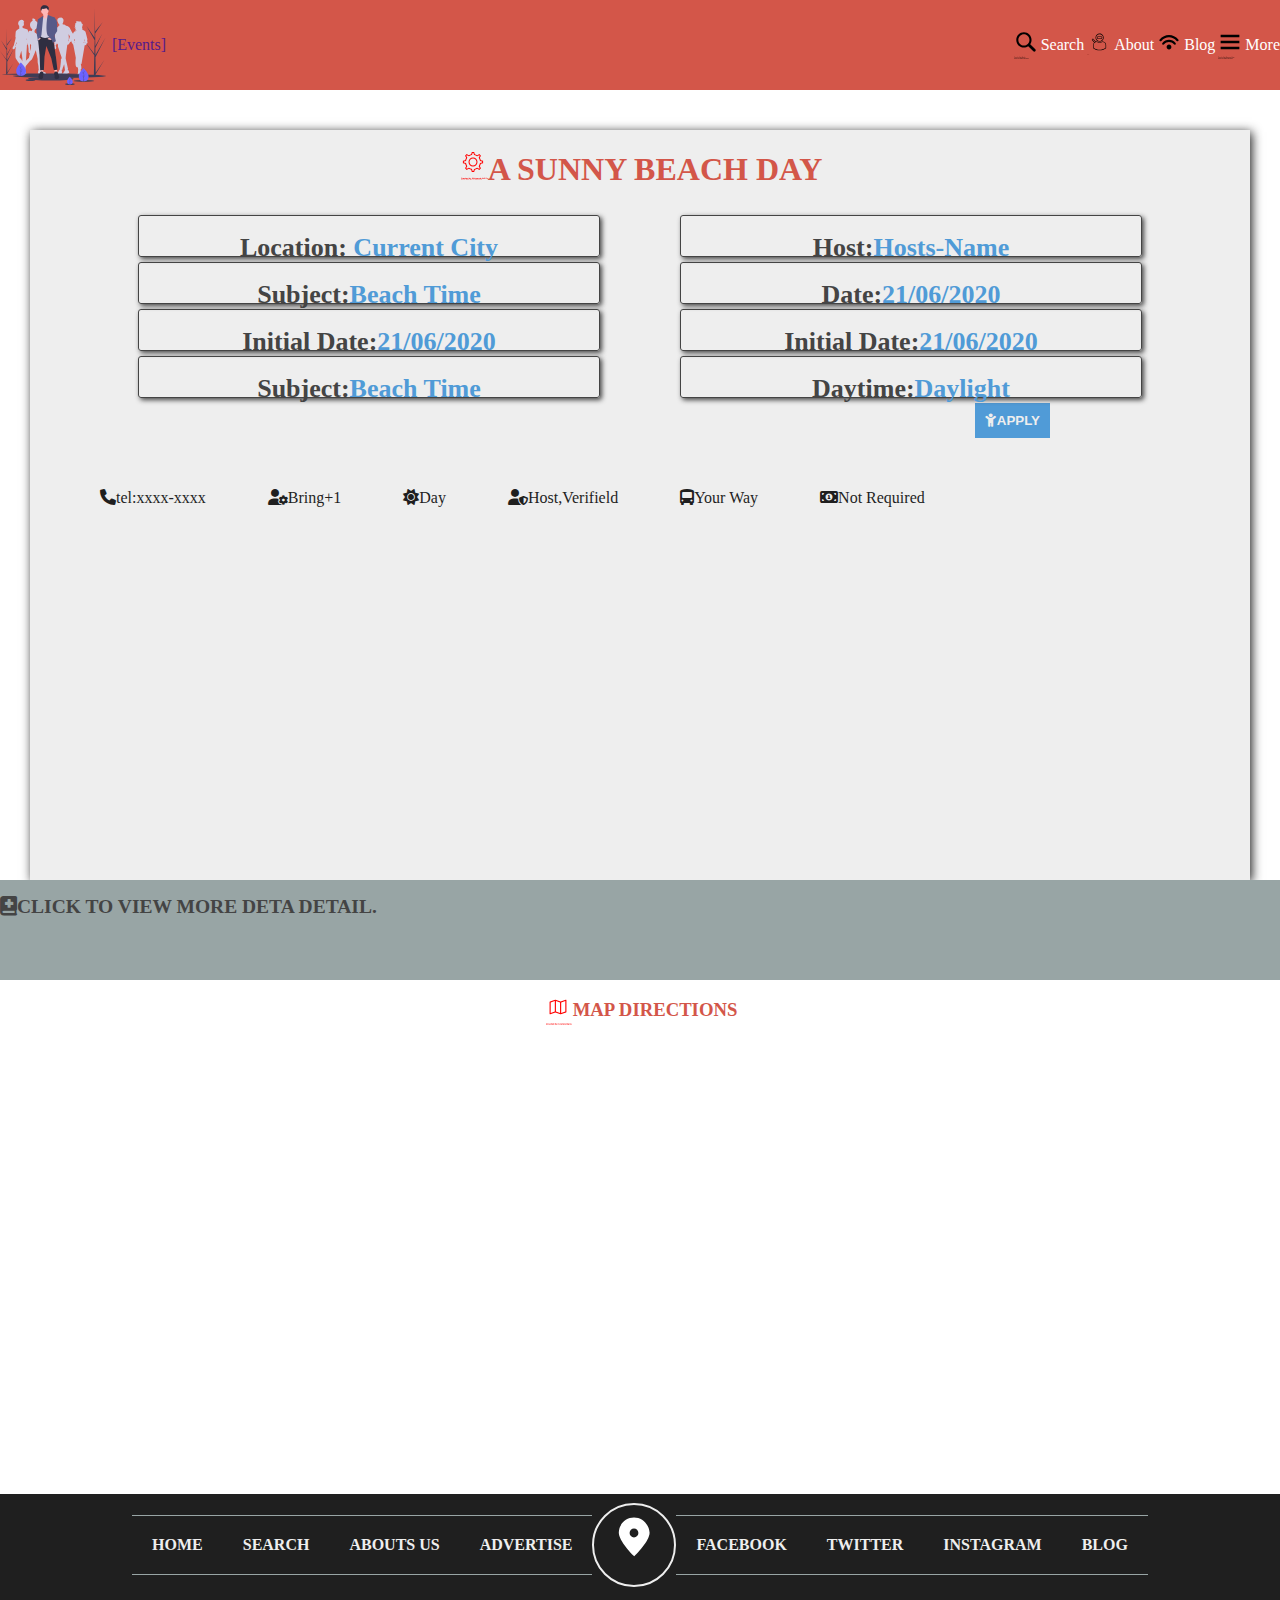
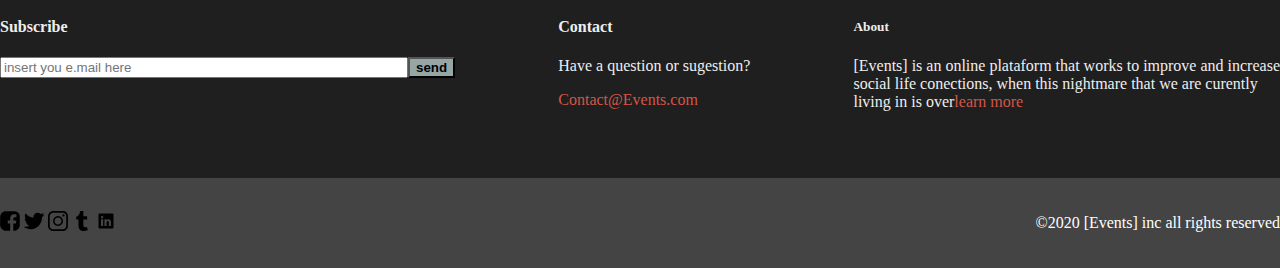
<file: About.html>
<!DOCTYPE html>
<html lang="en">

<head>
    <meta charset="UTF-8">
    <meta http-equiv="X-UA-Compatible" content="IE=edge">
    <meta name="viewport" content="width=device-width, initial-scale=1.0">
    <title>EVALIATION HTML.CSS</title>
    <link rel="stylesheet" href="https://cdnjs.cloudflare.com/ajax/libs/font-awesome/6.0.0/css/all.min.css" integrity="sha512-9usAa10IRO0HhonpyAIVpjrylPvoDwiPUiKdWk5t3PyolY1cOd4DSE0Ga+ri4AuTroPR5aQvXU9xC6qOPnzFeg==" crossorigin="anonymous" referrerpolicy="no-referrer" />
    <link rel="stylesheet" href="style.css">
</head>

<body>
    <!-- téte du devoir -->
    <nav>
        <div class="jojo">
            <img src="/Assets/Images/group-2.svg" alt="">
            <a href="">[Events] </a>
        </div>
        <div class="jo">
            <img src="/Assets/Icones/search_icon.svg" alt=""><a href="">Search</a>
            <img src="/Assets/Icones/about_icon.svg" alt=""><a href="">About</a>
            <img src="/Assets/Icones/blog_icon.svg" alt=""><a href="">Blog</a>
            <img src="/Assets/Icones/more_icon.svg" alt=""><a href="">More</a>
        </div>
    </nav>
    <!-- le corp de mon devoir -->
    <section class="foot">
        <div class="mon">
            <div class="naz">
                <img src="/Assets/Icones/rouage_icon.svg" alt="">
                <h1> A SUNNY BEACH DAY</h1>
            </div>
            <div class="ton">
                <div>
                    <div class="f">
                        <h1>Location: <span>Current City</span></h1>
                    </div>
                    <div class="f">
                        <h1>Subject:<span>Beach Time</span></h1>
                    </div>
                    <div class="f">
                        <h1>Initial Date:<span>21/06/2020</span></h1>
                    </div>
                    <div class="f">
                        <h1>Subject:<span>Beach Time</span></h1>
                    </div>
                </div>
                <div>
                    <div class="f">
                        <h1>Host:<span>Hosts-Name</span></h1>
                    </div>
                    <div class="f">
                        <h1>Date:<span>21/06/2020</span></h1>
                    </div>
                    <div class="f">
                        <h1>Initial Date:<span>21/06/2020</span></h1>
                    </div>
                    <div class="f">
                        <h1>Daytime:<span>Daylight</span></h1>
                 </div>
            </div>
        </div>
        <div class="haut">
            <button><i class="fa-solid fa-child"></i>APPLY</button>
        </div>
        <!-- icons à télechargement -->
        <div class="hors">
            <div class="B">
               <p><i class="fa-solid fa-phone text-primery"></i>tel:xxxx-xxxx</p>
            </div>
            <div class="B">
                <p><i class="fa-solid fa-user-gear text-primery"></i>Bring+1</p>
            </div>
            <div class="B">
                <p><i class="fa-solid fa-sun text-primery"></i>Day</p>
            </div>
            <div class="B">
                <p><i class="fa-solid fa-user-shield text-primery"></i>Host,Verifield</p>
            </div>
            <div class="B">
                <p><i class="fa-solid fa-bus-simple text-primery"></i>Your Way</p>
            </div>
            <div class="B">
                <p><i class="fa-solid fa-money-bill-1 text-primery"></i>Not Required</p>
            </div>
        </div>
    </section>
    <div class="pepe">
        <h2><i class="fas fa-book-medical"></i>CLICK TO VIEW MORE DETA DETAIL.</h2>
    </div>
    <div class="map">
        <img src="/Assets/Icones/map_icon.svg" alt="">
       <h3>MAP DIRECTIONS</h3>
    </div>
    <!-- formulaire -->
    <div class="formulaire">
        <iframe src="https://www.google.com/maps/embed?pb=!1m18!1m12!1m3!1d3561.8905149716297!2d-48.600358184902404!3d-26.779759694122323!2m3!1f0!2f0!3f0!3m2!1i1024!2i768!4f13.1!3m3!1m2!1s0x94d8d054c6299959%3A0xf65464c193f38409!2sPraia%20Grande!5e0!3m2!1sfr!2smg!4v1647076471491!5m2!1sfr!2smg" width="100%" height="450" style="border:0;" allowfullscreen="" loading="lazy"></iframe>
    </div>
    <div class="black">
        <div class="FOND">
            <h4> HOME </h4>
                <h4> SEARCH </h4>
                <h4> ABOUTS US </h4>
                <h4> ADVERTISE</h4>
                <img src="/Assets/Icones/mapsnavbar_icon.svg" alt="">
                <h4>FACEBOOK</h4>
                <h4>TWITTER</h4>
                <h4>INSTAGRAM</h4>
                <h4>BLOG</h4>
            </div>
            <div class="point">
                <div>
                    <h4>Subscribe</h4>
                    <form>
                        <input type="text" placeholder="insert you e.mail here"><button class="text">send</button>
                    </form>
                </div>
                <div>
                    <h4>Contact</h4>
                    <p>Have a question or sugestion?</p>
                    <a href="">Contact@Events.com</a>
                </div>
                <div>
                    <h5>About</h5>
                    <p>[Events] is an online plataform that works to improve and increase<br> social life
                        conections,
                        when
                        this
                        nightmare that we are curently<br> living in is over<a href="">learn more</a></p>
                </div>
            </div>
        </div>
    </section>
    <!-- pied du devoir -->
    <footer>
        <div class="blanc">
            <div class="go">
                <img src="/Assets/Icones/facebook_icon.svg" alt="">
                <img src="/Assets/Icones/twitter_icon.svg" alt="">
                <img src="/Assets/Icones/instagram_icon.svg" alt="">
                <img src="/Assets/Icones/tumblr_icon.svg" alt="">
                <img src="/Assets/Icones/linkedin_icon.svg" alt="">
            </div>
            <div>
                <p>&copy2020 [Events] inc all rights reserved</p>
            </div>
        </div>
        </footer>
</body>

</html>
</file>
<file: style.css>
body{
    padding: 0;
    margin: 0;
}
/* l'en téte de tout projet */
nav
{
    background-color: #d35649; ;
}
.jojo img{
    height: 80px;
}
.jojo{
    align-items: center;
    display: flex;
}
.jojo a{
    text-decoration: none;
}
.jo{
    text-align: right;
    display: flex;
    align-items: center;

}
.jo a{
    text-decoration: none;
    color: #ffff;
}

.jo img{
    height: 30px;
}
nav{
    display: flex;
    height: 90px;
    justify-content: space-between;
}
.joj{
    background-image: url(/Assets/Images/group-1.jpg);
    height: 400px;
    background-size: cover;
    background-position-y: -200px;
    background-repeat: no-repeat;
    text-align: center;
    padding: 30px;
    font-size: small;
}
.joj h1{
    padding: 10px;
    margin-top: 120px;
}
.puce button{
    background-color: #d35649;
    color: #eee;
}
input{
    width: 400px;
    height: 15px;
}
.puce{
    background-color: #ffff;
    height: 100px;
    border-radius: 10px;
    margin-left: 400px;
    margin-right: 400px;
    margin-top: -100px;
    margin-bottom: 5px;
    opacity: 50%;
    padding-top: 0px;
}
.puce h1{
    color: #1f1f1f;
    font-size: small;
}
h1{
    color: #ffff;
    text-align: center;
}
button{
   font-weight: bold;
   margin: 100px;
}
h2{
    text-align: center;
    color: #d35649;
}
.jeje{
    text-align: center;
    display: flex;
    padding: 20px;
    justify-content: space-between;
    font-size: small;
}
.jeje img{
    height: 60px;
    width: 30px;
}
.jet{
    text-align: center;
    display: flex;
    padding: 40px;
    font-size: small;
    justify-content: space-between;
}
.jet img {
    height: 60px;
    width: 30px;
}
.jok{
    background-color: #d35649;
   padding: 20px;
   color: #ffff;
   display: flex;
   justify-content: space-between;
   align-items: center;
}
.jok button{
    color: #d35649;
}
.jok img{
    border-radius: 50%;
    height: 250px ;
    width: 250px;
}
.jup{
    background-color: #98a5a5; ;
    color: #ffff;
    display: flex;
    padding: 20px;
    justify-content: space-between;
    align-items: center;
}
.jup button{
    color: #444
}
.jup img{
    border-radius: 50%;
    height: 250px;
    width: 250px;
}
.jun{
    background-color: #509bd7; 
    color: #ffff;
    display: flex;
    align-items: center;
    justify-content: space-between;
    padding: 20px;
    
}
.jun img{
    border-radius: 50%;
    height: 250px;
    width: 250px;
}
/* contenu du search.html */
.fort{
    background-color:#98a5a5;
    margin-top: 0px;
}
.moi input{
    color: #444;
    border-radius: 5px;
    width: 80px;
    flex-wrap: 500px;
}
.moi a{
    display: flex;
    justify-content: center;
    text-decoration: none;
}
.moi{
    display: flex;
    justify-content: center;
}
.but{
    background-color: #509bd7;
   border-radius: 5px;
   color: #eee;
   margin-top: 18px;
}
.bot{
background-color: yellow;
color: #eee;
border-radius: 5px ;
}
.fort h1{
    color: #ffff;
    margin-bottom: 10px;
}
.none{
    align-items: center;
    height: 200px;
}
.none h2{
    color: #98a5a5;
} 
.zaho{
    display: flex;
    justify-content: center;
}
.quete{
    position: relative;
}
.qand{
    position: relative;
}
.quality{
    position: relative;
}
h4{
    color: #eee
}
.FOND{
 display: flex;
 align-items: center;
 justify-content: center;
}
.FOND h4{
    border-top: 1px solid #98a5a5;
    border-bottom: 1px solid #98a5a5;
    padding: 20px;
    background-position-x: 10px;
}
.FOND img{
    height: 80px;
    width: 80px;
    border: 2px solid #eee;
    border-radius: 50%;
}

.photo img{
    border-radius: 50% ;
    background-color: #ffff;
    height: 5%;
    width: 5%;
}
.point{
    display: flex;
    color: #eee;
    justify-content: space-between;

}
.point a{
    color: #d35649;
    text-decoration: none;
}
button{
    background-color: #98a5a5;
    margin-left: 0px;
    margin-right: 0px;
    margin-top: 0px;
}
.go img{
    height: 20px;
    width: 20px;
    color: #ffff;
}
.hors{
    color: #1f1f1f;
    display: flex;
    margin: 20px;
    padding: 50px;
    justify-content: center;
    justify-content: space-between;
}
.hors img{
    height: 50px;
    width: 20px;
}
.f{
    border: solid #444 1px; 
    height: 30px;
    width: 460px;
   margin: 5px 40px;
   padding-bottom: 10px;
   font-size: small;
   border-radius: 3px;
   box-shadow: 2px 2px 5px #444;
}
.f h1{
    color: #444
}
.ton{
    display: flex;
    justify-content: center;
}
span{
    color: #509bd7;
}
.haut button{
background-color: #509bd7;
float: right;
margin-right: 200px;
padding: 10px;
color: #eee;
border: 50px;
}
.pepe{
    background-color: #98a5a5;
    height: 100px;
    width: 5000px;
    display: flex;
    font-size: small;
}
.pepe h2{
    color: #444;
    text-align: left;
}
.map{
    display: flex;
    justify-content: center;
}
.map img{
    height: 60px;
    width: 30px;
}
.map h3{
    color: #d35649;
}
iframe{
    height: 450px;
}
.ton input{
    height: 30px;
    width: 20pw;
   text-align: center;
   border-radius: 5px;
}
/* contenu du About.html */
.foot{
    background-color: #eee;
    box-shadow: 2px 2px 10px #1f1f1f;
    margin-left: 30px;
    margin-right: 30px;
    height: 750px;
    margin-top: 40px;
}
.naz img{
    height: 30px;
    width: 30px;
    margin-top: 20px;
}
.naz{
    display: flex;
    justify-content: center;
}
.naz h1{
color: #d35649;
}
figure img{
    height: 100px;
    width: 130px;
    background-color: #d35649;
}
figcaption{
position: absolute;
font-size: 10px;
top: 5px;
color: #eee;
}
/* pied de toout projet  */
.blanc{
    display: flex;
    background-color: #444;  
    height: 90px;
    align-items: center;
    justify-content: space-between;
}
.blanc p{
    color: #ffff;                                                             
}
.black{
        background-color: #1f1f1f;
        align-items: center;
}
.FOND{
        display: flex;
       align-items: center;
        justify-content: center;
    }
.FOND h4{
    border-top: 1px solid #98a5a5;
    border-bottom: 1px solid #98a5a5;
    padding: 20px;
    background-position-x: 10px;
}
.FOND img{
    height: 80px;
    width: 80px;
    border: 2px solid #eee;
    border-radius: 50%;
}
</file>
